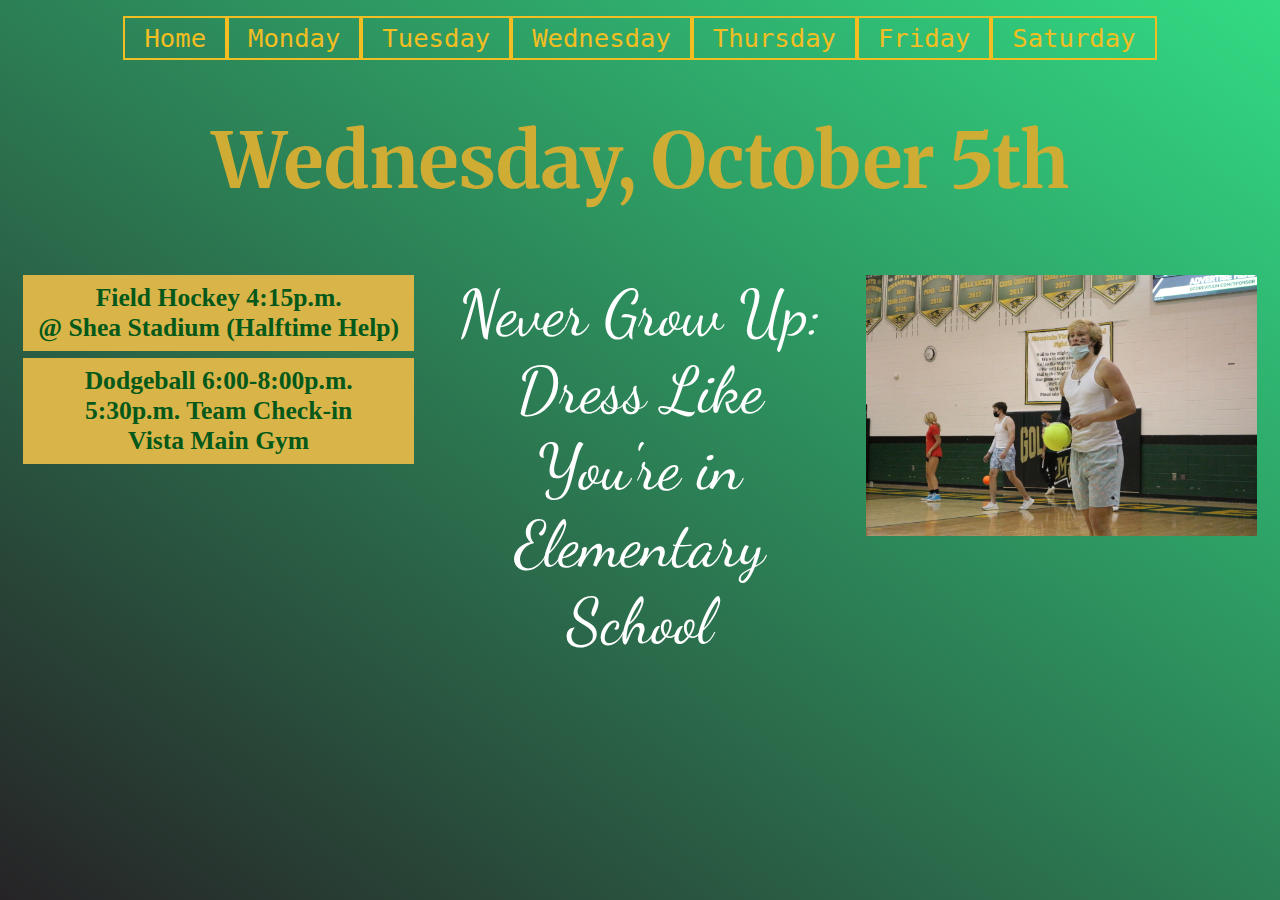
<file: wednesday.html>
<!DOCTYPE html>
<html>
    <head>
        <meta name="viewport" content="width=device-width, initial-scale=1.0">
        <title>Wednesday</title>
        <script>
            console.log('hello world!');
        </script>
        <link rel="stylesheet" href="hoco.css">
               <link rel="preconnect" href="https://fonts.googleapis.com">
<link rel="preconnect" href="https://fonts.gstatic.com" crossorigin>
<link href="https://fonts.googleapis.com/css2?family=Dancing+Script:wght@500&display=swap" rel="stylesheet">
<link rel="preconnect" href="https://fonts.googleapis.com">
<link rel="preconnect" href="https://fonts.gstatic.com" crossorigin>
<link href="https://fonts.googleapis.com/css2?family=Merriweather&display=swap" rel="stylesheet"> 
    </head>
    <body>
       <p class="centered_buttons"> <a href="index.html">Home</a><a href="monday.html">Monday</a><a href="tuesday.html">Tuesday</a><a href="wednesday.html">Wednesday</a><a href="thursday.html">Thursday</a><a href="friday.html">Friday</a><a href="saturday.html">Saturday</a></p>
        <h1>Wednesday, October 5th</h1>
        <div class="row">
            <div class="col-4 col-s-6">
        <ul class="line">
            <li> Field Hockey 4:15p.m.<br>
                @ Shea Stadium (Halftime Help)</li>
            <li> Dodgeball 6:00-8:00p.m.<br>
                5:30p.m. Team Check-in<br>
                Vista Main Gym</li>
            </ul>
            </div>
            <div class="col-4 col-s-6">
            <ul class="wear">
                <li>Never Grow Up:<br>
                Dress Like You're in Elementary School</li>
            </ul>
            </div>
            <div class="col-4 col-s-12">
        <img src="IMG_1543.JPG" alt="Dodgeball Player">
        </div>
        </div>
    </body>
</html>
</file>
<file: hoco.css>
body {
    height: 100%;
    background-repeat: no-repeat;
    background-attachment: fixed;
    width: 80%, margin: auto;
    background-image: linear-gradient(to top right, #262326, #32DB84);
}

.centered_buttons {
    text-align: center;
}

h1{
    color: #CFAC33;
    text-align:center;
    font-size: 6vw;
    font-family: 'Merriweather', serif;
}

a{
  text-align: center;
  font-family: monospace;
  line-height: 10%;
  font-size: 2vw;
  color: #F2BE22;
  border: 2px solid #F2BE22;
  padding: 1.5% 1.5%;
  display: inline-block;
  text-decoration: none;
}

a:hover{
    text-align: center;
  font-family: monospace;
  line-height: 10%;
  font-size: 2vw;
  color: #262326;
  border: 2px solid #F2BE22;
  padding: 1.5% 1.5%;
  display: inline-block;
  text-decoration: none;
  background-color: #F2BE22;
}

* {
  box-sizing: border-box;
}

[class*="col-"] {
  width: 100%;
  float: left;
  padding: 15px;
}

@media only screen and (min-width: 992px) {
     .col-1 {width: 8.33%;}
  .col-2 {width: 16.66%;}
  .col-3 {width: 25%;}
  .col-4 {width: 33.33%;}
  .col-5 {width: 41.66%;}
  .col-6 {width: 50%;}
  .col-7 {width: 58.33%;}
  .col-8 {width: 66.66%;}
  .col-9 {width: 75%;}
  .col-10 {width: 83.33%;}
  .col-11 {width: 91.66%;}
  .col-12 {width: 100%;}
}

@media only screen and (max-width: 992px) {
     .col-1 {width: 8.33%;}
  .col-2 {width: 16.66%;}
  .col-3 {width: 25%;}
  .col-4 {width: 33.33%;}
  .col-5 {width: 41.66%;}
  .col-6 {width: 50%;}
  .col-7 {width: 58.33%;}
  .col-8 {width: 66.66%;}
  .col-9 {width: 75%;}
  .col-10 {width: 83.33%;}
  .col-11 {width: 91.66%;}
  .col-12 {width: 100%;}
}

@media only screen and (max-width: 850px){
    .col-s-1 {width: 8.33%;}
  .col-s-2 {width: 16.66%;}
  .col-s-3 {width: 25%;}
  .col-s-4 {width: 33.33%;}
  .col-s-5 {width: 41.66%;}
  .col-s-6 {width: 50%;}
  .col-s-7 {width: 58.33%;}
  .col-s-8 {width: 66.66%;}
  .col-s-9 {width: 75%;}
  .col-s-10 {width: 83.33%;}
  .col-s-11 {width: 91.66%;}
  .col-s-12 {width: 100%;}
}

@media only screen and (max-width: 768px) {
       .col-s-1 {width: 8.33%;}
  .col-s-2 {width: 16.66%;}
  .col-s-3 {width: 25%;}
  .col-s-4 {width: 33.33%;}
  .col-s-5 {width: 41.66%;}
  .col-s-6 {width: 50%;}
  .col-s-7 {width: 58.33%;}
  .col-s-8 {width: 66.66%;}
  .col-s-9 {width: 75%;}
  .col-s-10 {width: 83.33%;}
  .col-s-11 {width: 91.66%;}
  .col-s-12 {width: 100%;}
}

@media only screen and (max-width: 600px) {
     .col-1 {width: 100%;}
  .col-2 {width: 100%;}
  .col-3 {width: 100%;}
  .col-4 {width: 100%;}
  .col-5 {width: 100%;}
  .col-6 {width: 100%;}
  .col-7 {width: 100%;}
  .col-8 {width: 100%;}
  .col-9 {width: 100%;}
  .col-10 {width: 100%;}
  .col-11 {width: 100%;}
  .col-12 {width: 100%;}
}

.row::after {
  content: "";
  clear: both;
  display: table;
}

ul {
  list-style-type: none;
  margin: 0;
  padding: 0;
}

.line li{
background-color:  #D9B448;
padding: 8px;
margin-bottom: 7px;
color: #04591A;
text-align: center;
font-size: 2vw;
font-weight: bold;
}

.events{
background-color:  #D9B448;
padding: 8px;
margin-bottom: 7px;
color: #04591A;
text-align: center;
font-size: 2vw;
font-weight: bold;
}

.wear{
    text-align:center;
    font-size: 5vw;
    font-family: 'Dancing Script', cursive;
    color: white;
}

img{
    max-width: 100%;
    height: auto;
}

.hoco{
    line-height: 80%;
}

h2 {
    text-align: center;
    font-size: 3vw;
    color: black;
    font-family: 'Merriweather', serif;
    line-height: 80%;
}

.neverland {
    font-family: 'Kaushan Script', cursive;
    color: #9FEEF0;
    font-size: 3vw;
    line-height: 80%;
}

.logo{
    float: left;
    max-width: 60%;
    height: auto;
    line-height: 80%;
}
</file>
